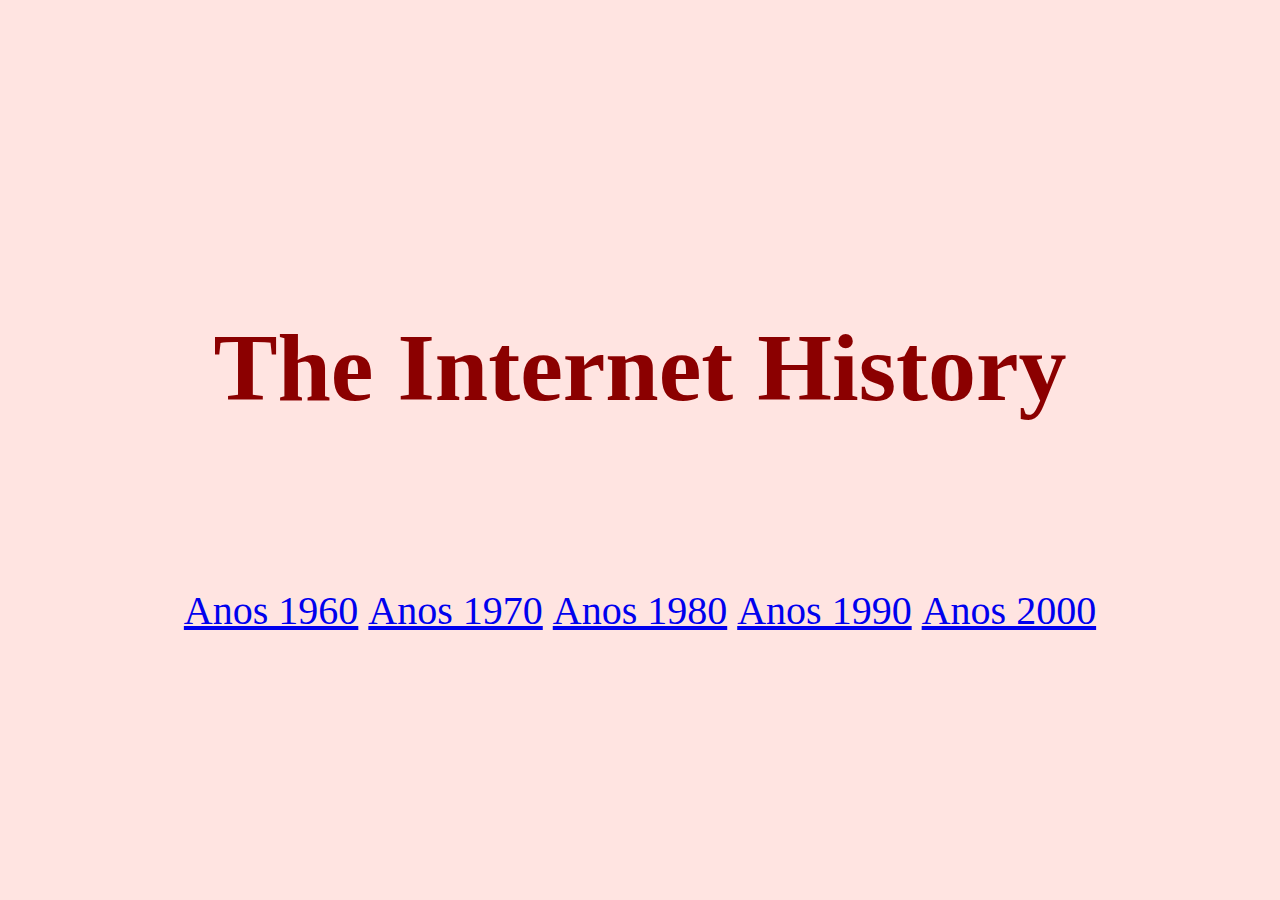
<file: index.html>
<!DOCTYPE html>
<html lang="pt-br">
<head>
    <meta charset="UTF-8">
    <meta http-equiv="X-UA-Compatible" content="IE=edge">
    <meta name="viewport" content="width=device-width, initial-scale=1.0">
    <link rel="stylesheet" href="css lumi.css" />

    <title>Internet History</title>
</head>
<body>
        <div class="Título">
            <h1>The Internet History</h1>
        </div>
        <p>
          <a href="1960.html" target="_blank">Anos 1960

          </a>&nbsp;
          <a href="1970.html" target="_blank"> Anos 1970</a>&nbsp;
          <a href="1980.html"target="_blank">Anos 1980</a>&nbsp;
          <a href="1990.html"target="_blank">Anos 1990</a>&nbsp;
          <a href="2000.html" target="_blank">Anos 2000</a>
        </p>
        
</body>
</html>
</file>
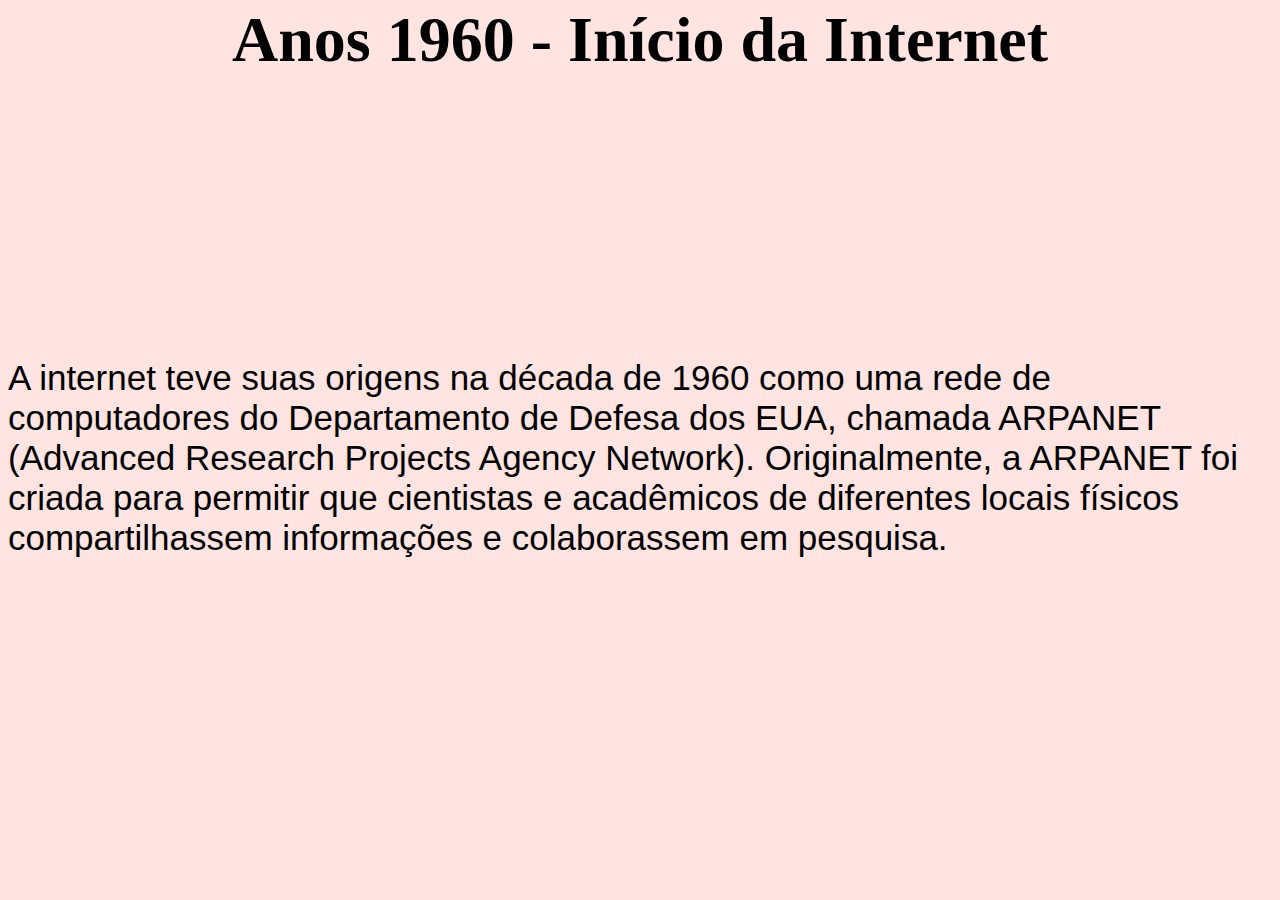
<file: 1960.html>
<!DOCTYPE html>
<html lang="en">
<head>
    <meta charset="UTF-8">
    <meta http-equiv="X-UA-Compatible" content="IE=edge">
    <meta name="viewport" content="width=device-width, initial-scale=1.0">
    <title>Anos 1960 - Início da Internet:</title> 
<style>p{margin-top:300px;
font-size: 35px;
font-family:Arial, Helvetica, sans-serif;
font-weight: normal;}
h1{display: flex;
justify-content: center;
scale: 2;}
body{background-color: mistyrose;}





</style>
</head>
<body>
    <h1>Anos 1960 - Início da Internet</h1>
    <p> 
    A internet teve suas origens na década de 1960 como uma rede de computadores do
        Departamento de Defesa dos EUA, chamada ARPANET (Advanced Research Projects Agency
        Network). Originalmente, a ARPANET foi criada para permitir que cientistas e acadêmicos de
        diferentes locais físicos compartilhassem informações e colaborassem em pesquisa.</p>
</body>
</html>
</file>
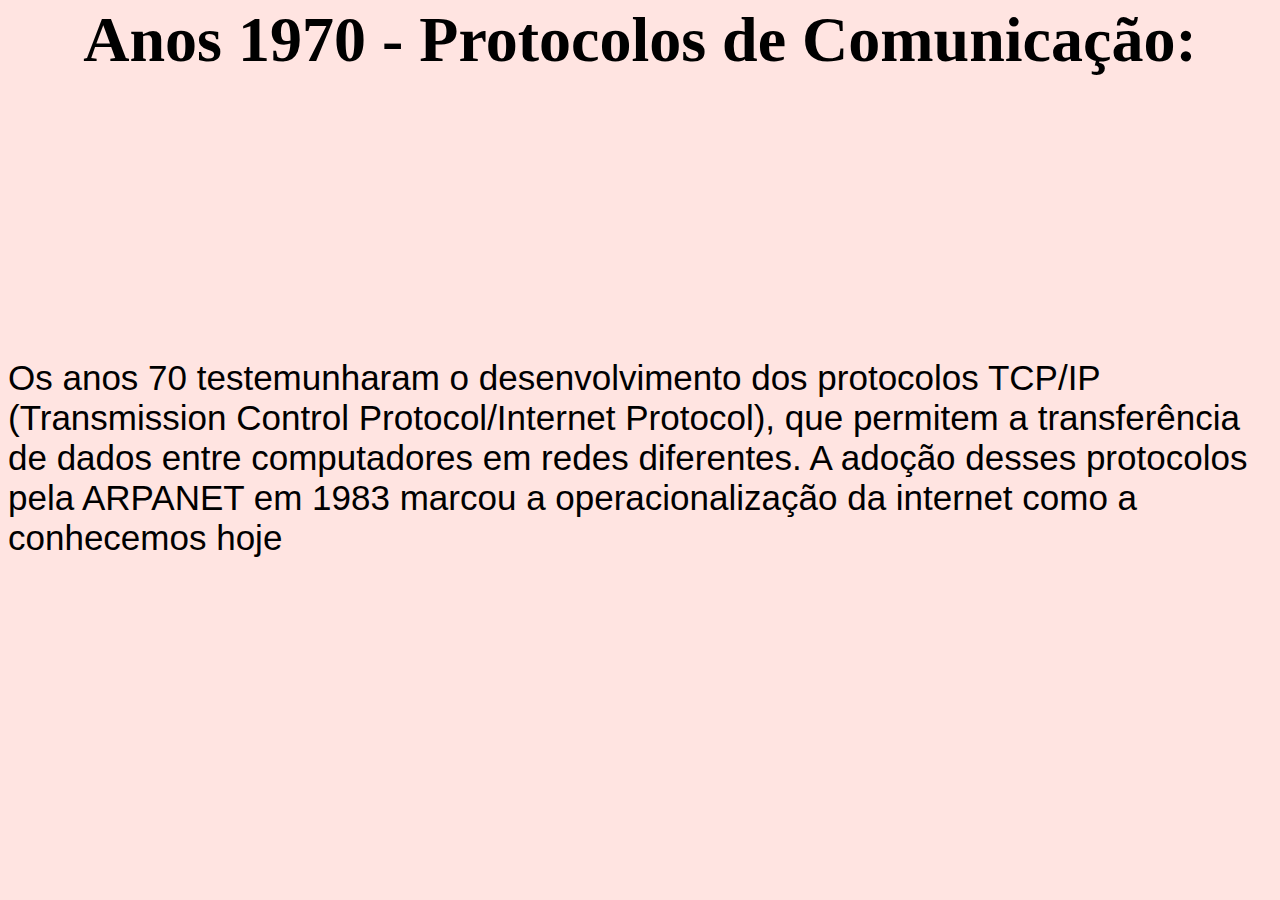
<file: 1970.html>
<!DOCTYPE html>
<html lang="en">
<head>
    <meta charset="UTF-8">
    <meta http-equiv="X-UA-Compatible" content="IE=edge">
    <meta name="viewport" content="width=device-width, initial-scale=1.0">
    <title>Anos 1970 - Protocolos de Comunicação:</title> 
<style>p{margin-top:300px;
font-size: 35px;
font-family:Arial, Helvetica, sans-serif;
font-weight: normal;}
h1{display: flex;
justify-content: center;
scale: 2;}
body{background-color: mistyrose;}





</style>
</head>
<body>
    <h1>Anos 1970 - Protocolos de Comunicação:</h1>
    <p> 
        Os anos 70 testemunharam o desenvolvimento dos protocolos TCP/IP (Transmission Control
        Protocol/Internet Protocol), que permitem a transferência de dados entre computadores em
        redes diferentes. A adoção desses protocolos pela ARPANET em 1983 marcou a
        operacionalização da internet como a conhecemos hoje</p>
</body>
</html>
</file>
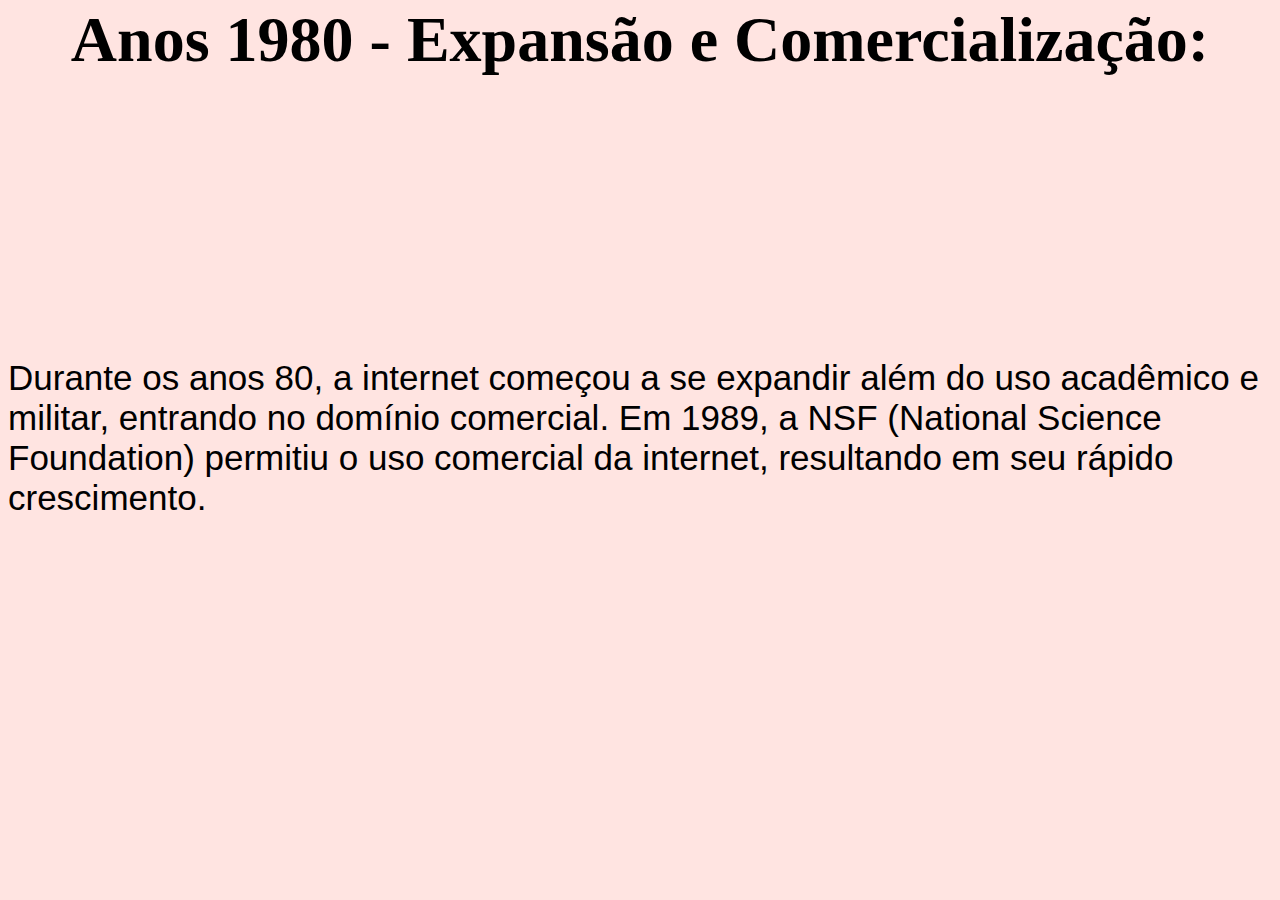
<file: 1980.html>
<!DOCTYPE html>
<html lang="en">
<head>
    <meta charset="UTF-8">
    <meta http-equiv="X-UA-Compatible" content="IE=edge">
    <meta name="viewport" content="width=device-width, initial-scale=1.0">
    <title>Anos 1980 - Expansão e Comercialização:</title> 
<style>p{margin-top:300px;
font-size: 35px;
font-family:Arial, Helvetica, sans-serif;
font-weight: normal;}
h1{display: flex;
justify-content: center;
scale: 2;}
body{background-color: mistyrose;}
</style>
</head>
<body>
    <h1>Anos 1980 - Expansão e Comercialização:</h1>
    <p> 
        Durante os anos 80, a internet começou a se expandir além do uso acadêmico e militar,
entrando no domínio comercial. Em 1989, a NSF (National Science Foundation) permitiu o
uso comercial da internet, resultando em seu rápido crescimento.</p>
</body>
</html>
</file>
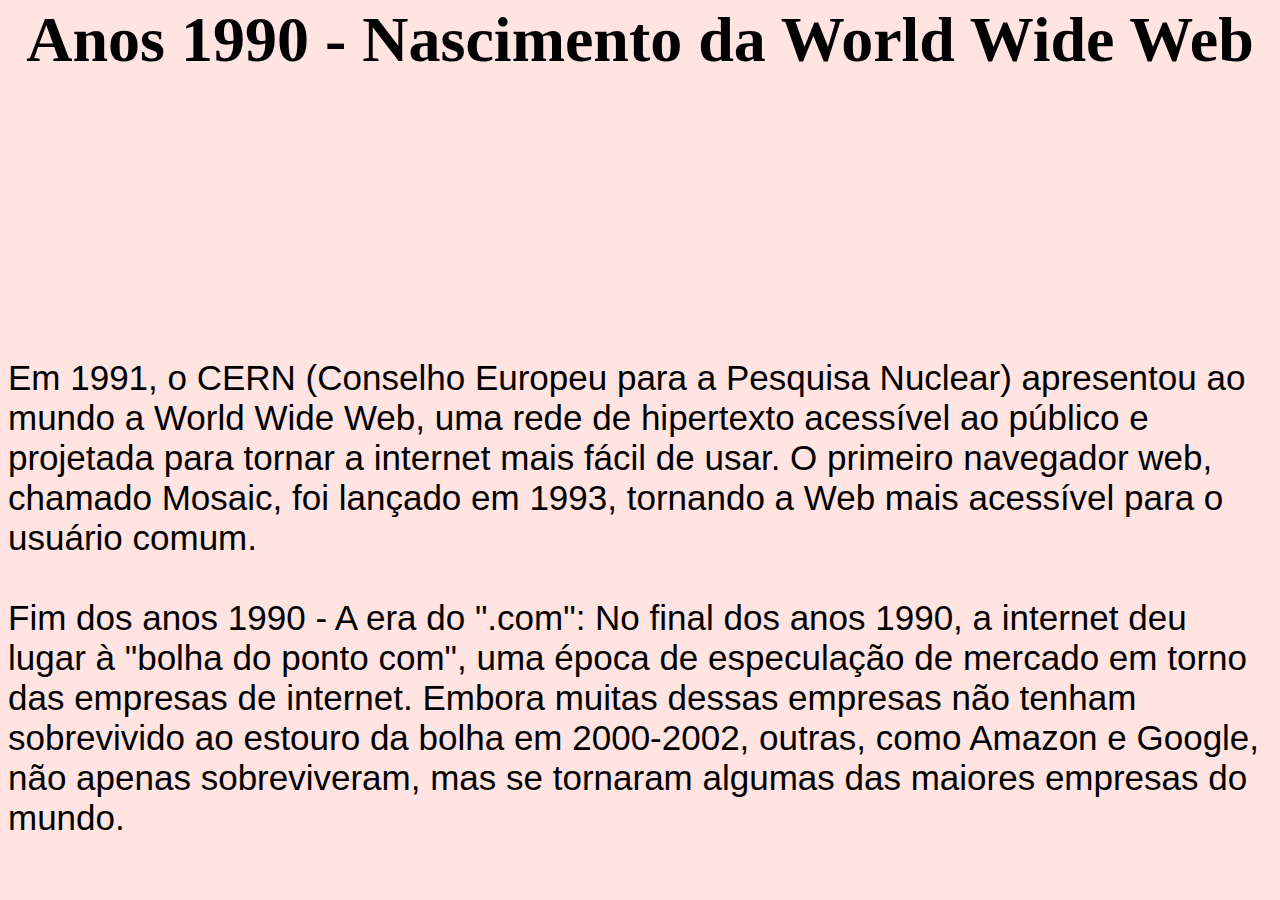
<file: 1990.html>
<!DOCTYPE html>
<html lang="en">
<head>
    <meta charset="UTF-8">
    <meta http-equiv="X-UA-Compatible" content="IE=edge">
    <meta name="viewport" content="width=device-width, initial-scale=1.0">
    <title>Anos 1990 - Nascimento da World Wide Web</title> 
<style>p{margin-top:300px;
font-size: 35px;
font-family:Arial, Helvetica, sans-serif;
font-weight: normal;}
h1{display: flex;
justify-content: center;
scale: 2;}
body{background-color: mistyrose;}





</style>
</head>
<body>
    <h1>Anos 1990 - Nascimento da World Wide Web</h1>
    <p> 
        Em 1991, o CERN (Conselho Europeu para a Pesquisa Nuclear) apresentou ao mundo a World Wide Web, uma rede de hipertexto
acessível ao público e projetada para tornar a internet mais fácil de usar. O primeiro navegador web, chamado Mosaic, foi lançado
em 1993, tornando a Web mais acessível para o usuário comum.
<br>
<br>
Fim dos anos 1990 - A era do ".com":
No final dos anos 1990, a internet deu lugar à "bolha do ponto com", uma época de especulação de mercado em torno das
empresas de internet. Embora muitas dessas empresas não tenham sobrevivido ao estouro da bolha em 2000-2002, outras, como
Amazon e Google, não apenas sobreviveram, mas se tornaram algumas das maiores empresas do mundo.
</p>
</body>
</html>
</file>
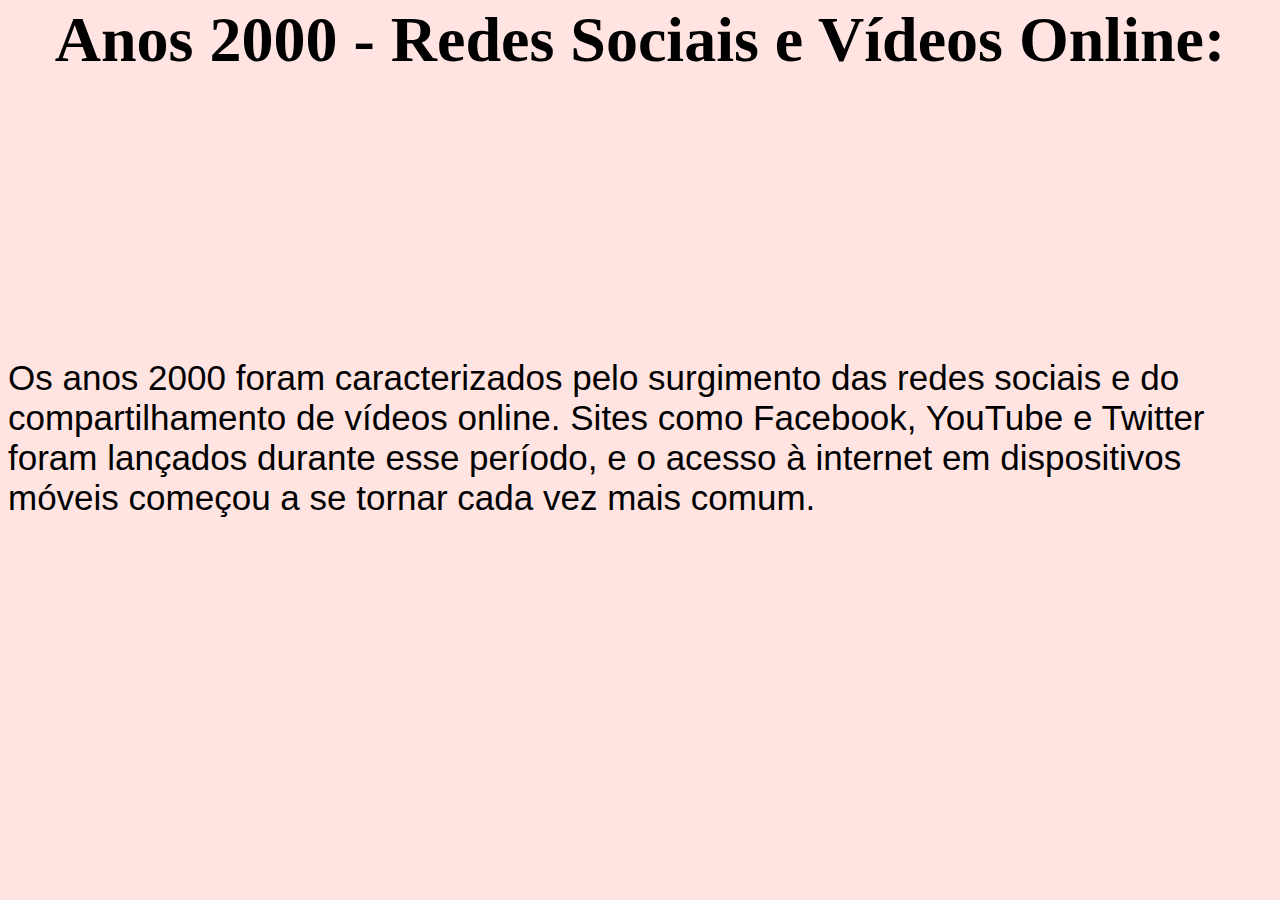
<file: 2000.html>
<!DOCTYPE html>
<html lang="en">
<head>
    <meta charset="UTF-8">
    <meta http-equiv="X-UA-Compatible" content="IE=edge">
    <meta name="viewport" content="width=device-width, initial-scale=1.0">
    <title>Anos 2000 - Redes Sociais e Vídeos Online:</title> 
<style>p{margin-top:300px;
font-size: 35px;
font-family:Arial, Helvetica, sans-serif;
font-weight: normal;}
h1{display: flex;
justify-content: center;
scale: 2;}
body{background-color: mistyrose;}





</style>
</head>
<body>
    <h1>Anos 2000 - Redes Sociais e Vídeos Online:</h1>
    <p> 
        Os anos 2000 foram caracterizados pelo surgimento das redes sociais e do compartilhamento de vídeos online. Sites como
        Facebook, YouTube e Twitter foram lançados durante esse período, e o acesso à internet em dispositivos móveis começou a se
        tornar cada vez mais comum.</p>
</body>
</html>
</file>
<file: css lumi.css>
p {
    margin-top: 200px;
    color: rgb(98, 43, 4);
    font-size: 40px;
    display: flex;
    justify-content: center;

}

.Título {
color:darkred;
text-align: center;
scale: 3;
margin-top:350px;

}
body{background-color:mistyrose;}
</file>
